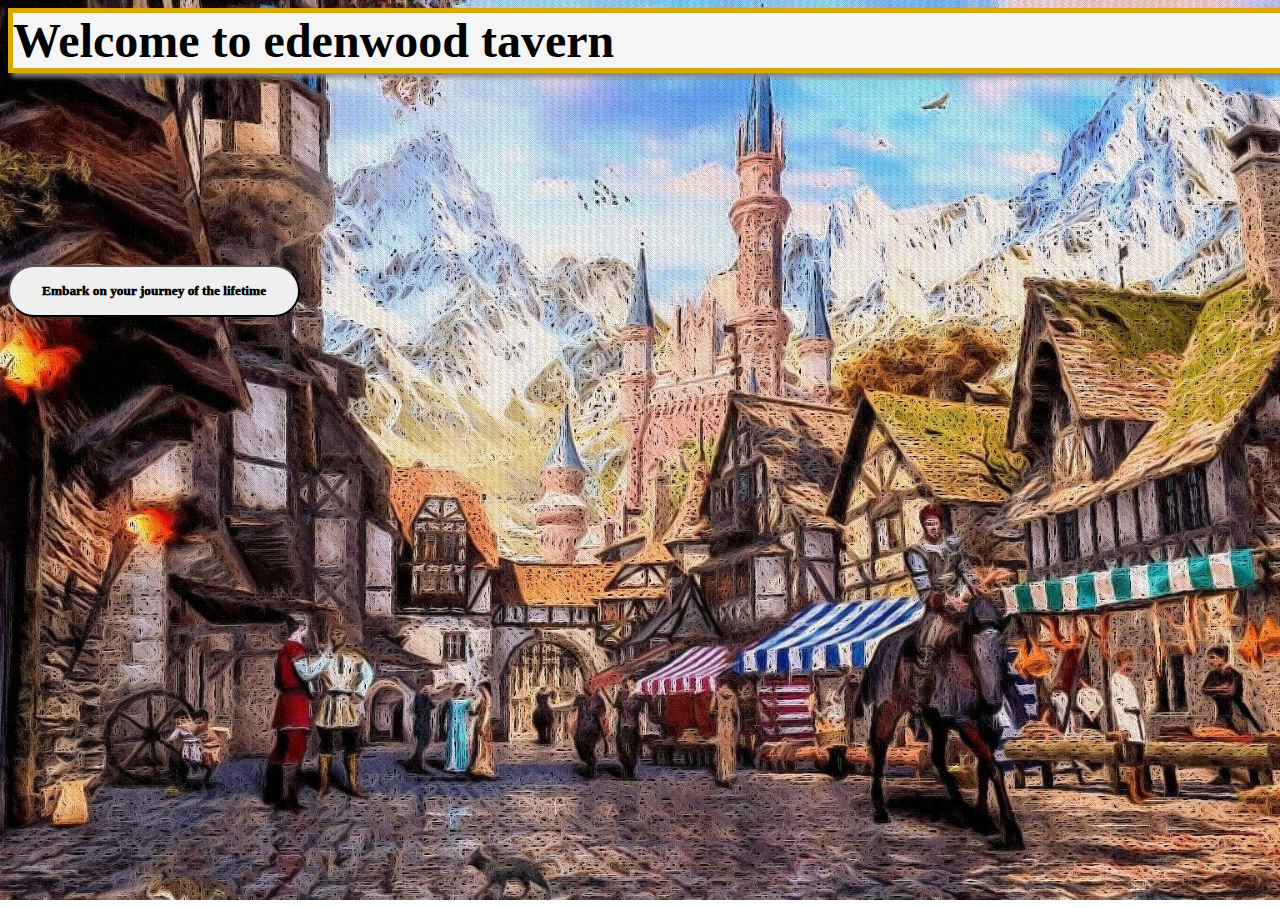
<file: index.html>
<!DOCTYPE html>
<html>
<head>
	<meta charset="utf-8">
	<meta name="viewport" content="width=device-width, initial-scale=1">
	<title>Landing Page</title>
	<link href="https://cdn.jsdelivr.net/npm/bootstrap@5.2.0/dist/css/bootstrap.min.css" rel="stylesheet" integrity="sha384-gH2yIJqKdNHPEq0n4Mqa/HGKIhSkIHeL5AyhkYV8i59U5AR6csBvApHHNl/vI1Bx" crossorigin="anonymous">
	<link rel="stylesheet" type="text/css" href="Startup-Landing-Page.css">
</head>
<body>
	<div class="container d-flex justify-content-center align-items-center h-100">
		<div class="row">
			<header class="text-center col-12">		
				<h1>Welcome to edenwood tavern</h1>
			</header>
			<div class="buffer col-12"></div>
			<section class="text-center col-12">
				<a href="https://mailchi.mp/f31b3bd517ae/stories-about-distant-lands"><button>Embark on your journey of the lifetime</button></a>
			</section>
		</div>
	</div>
		<script src="https://cdn.jsdelivr.net/npm/bootstrap@5.2.0/dist/js/bootstrap.bundle.min.js" integrity="sha384-A3rJD856KowSb7dwlZdYEkO39Gagi7vIsF0jrRAoQmDKKtQBHUuLZ9AsSv4jD4Xa" crossorigin="anonymous"></script>
</body>
</html>
</file>
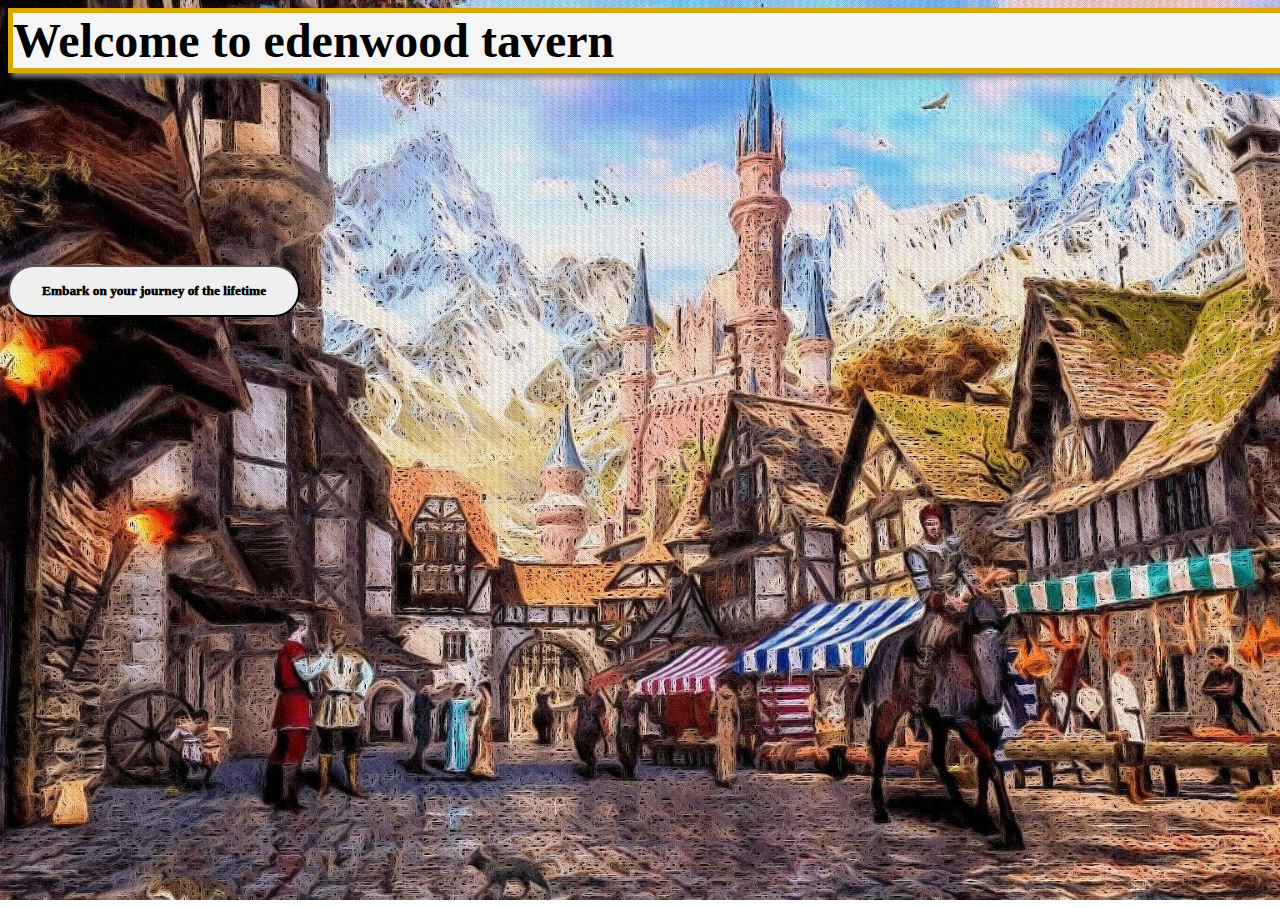
<file: Startup-Landing-Page.html>
<!DOCTYPE html>
<html>
<head>
	<meta charset="utf-8">
	<meta name="viewport" content="width=device-width, initial-scale=1">
	<title>Landing Page</title>
	<link href="https://cdn.jsdelivr.net/npm/bootstrap@5.2.0/dist/css/bootstrap.min.css" rel="stylesheet" integrity="sha384-gH2yIJqKdNHPEq0n4Mqa/HGKIhSkIHeL5AyhkYV8i59U5AR6csBvApHHNl/vI1Bx" crossorigin="anonymous">
	<link rel="stylesheet" type="text/css" href="Startup-Landing-Page.css">
</head>
<body>
	<div class="container d-flex justify-content-center align-items-center h-100">
		<div class="row">
			<header class="text-center col-12">		
				<h1>Welcome to edenwood tavern</h1>
			</header>
			<div class="buffer col-12"></div>
			<section class="text-center col-12">
				<a href="https://mailchi.mp/f31b3bd517ae/stories-about-distant-lands"><button>Embark on your journey of the lifetime</button></a>
			</section>
		</div>
	</div>
		<script src="https://cdn.jsdelivr.net/npm/bootstrap@5.2.0/dist/js/bootstrap.bundle.min.js" integrity="sha384-A3rJD856KowSb7dwlZdYEkO39Gagi7vIsF0jrRAoQmDKKtQBHUuLZ9AsSv4jD4Xa" crossorigin="anonymous"></script>
</body>
</html>
</file>
<file: Startup-Landing-Page.css>
html,body{
	width: 100%;
	height: 100%;
	background:url(MedivalMarketplace.jpeg) no-repeat center center fixed;
	background-size: cover;
}
h1{
	font-family: papyrus;
	font-size: 3em;
	font-weight: bold;
	margin-top: 0px;
	margin-left: 0px;
	border: 5px solid rgb(218, 168, 3);
	
	box-shadow: 4px 4px 5px #888888;
	background-color: whitesmoke;
}
hr {
  border-color: #F05F44;
  border-width: 3px;
  max-width: 65px;
}

button{
	font-family: papyrus;
	border-radius: 300px;
	padding: 1rem 2rem;
	font-weight: 1000;

}
button:hover{
	background-color: rgb(237, 144, 164);
}
.buffer{
	height: 10rem;
}
</file>
